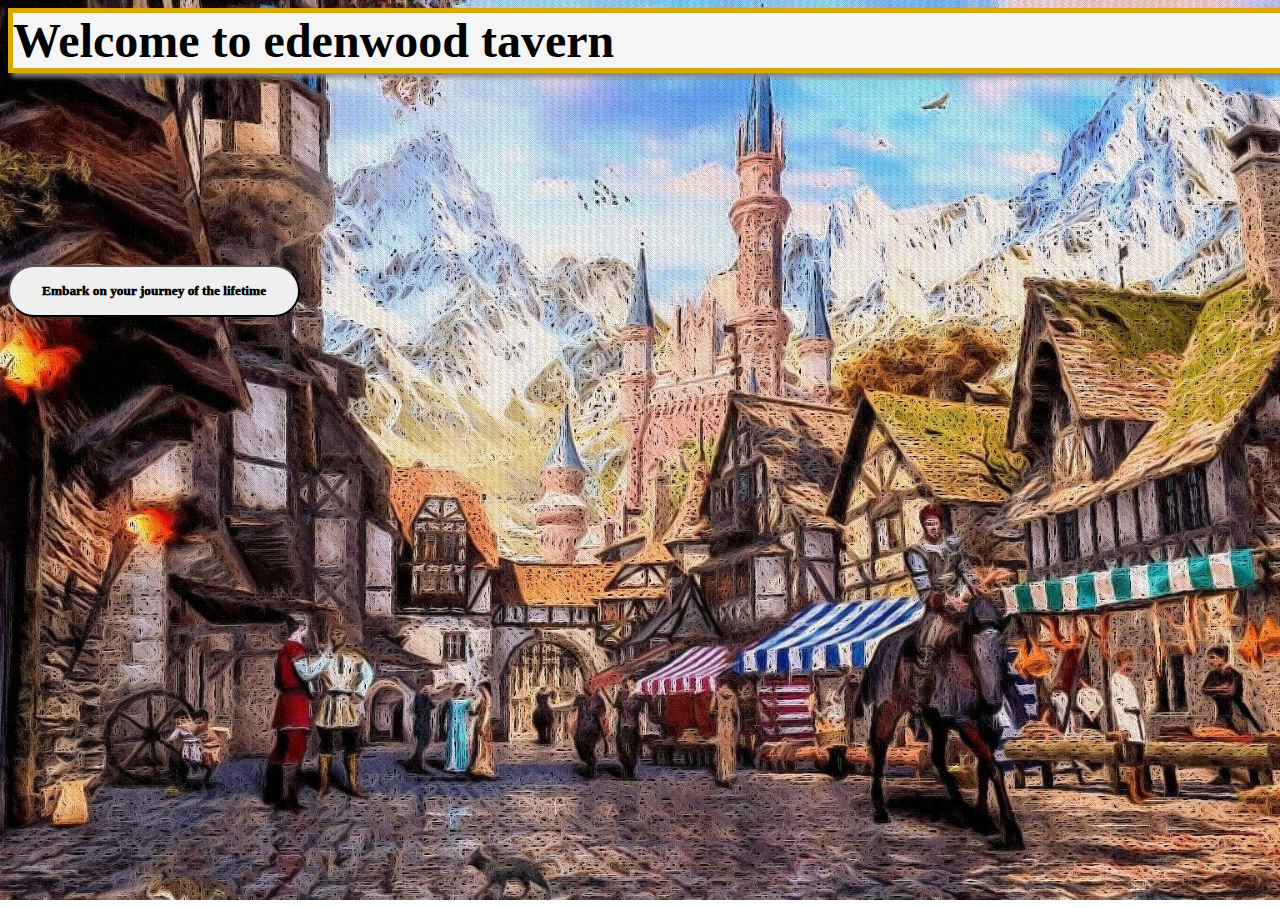
<file: index.html>
<!DOCTYPE html>
<html>
<head>
	<meta charset="utf-8">
	<meta name="viewport" content="width=device-width, initial-scale=1">
	<title>Landing Page</title>
	<link href="https://cdn.jsdelivr.net/npm/bootstrap@5.2.0/dist/css/bootstrap.min.css" rel="stylesheet" integrity="sha384-gH2yIJqKdNHPEq0n4Mqa/HGKIhSkIHeL5AyhkYV8i59U5AR6csBvApHHNl/vI1Bx" crossorigin="anonymous">
	<link rel="stylesheet" type="text/css" href="Startup-Landing-Page.css">
</head>
<body>
	<div class="container d-flex justify-content-center align-items-center h-100">
		<div class="row">
			<header class="text-center col-12">		
				<h1>Welcome to edenwood tavern</h1>
			</header>
			<div class="buffer col-12"></div>
			<section class="text-center col-12">
				<a href="https://mailchi.mp/f31b3bd517ae/stories-about-distant-lands"><button>Embark on your journey of the lifetime</button></a>
			</section>
		</div>
	</div>
		<script src="https://cdn.jsdelivr.net/npm/bootstrap@5.2.0/dist/js/bootstrap.bundle.min.js" integrity="sha384-A3rJD856KowSb7dwlZdYEkO39Gagi7vIsF0jrRAoQmDKKtQBHUuLZ9AsSv4jD4Xa" crossorigin="anonymous"></script>
</body>
</html>
</file>
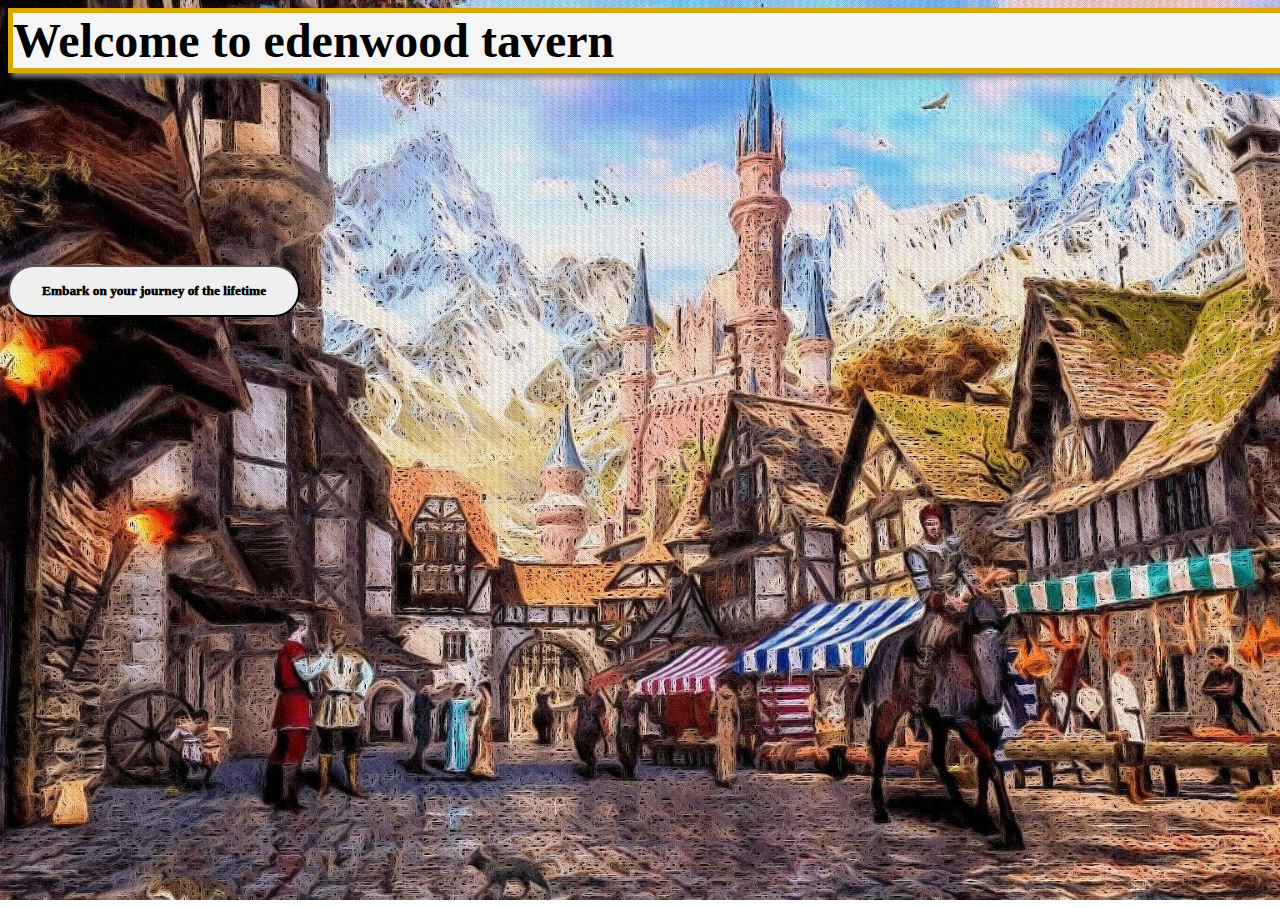
<file: Startup-Landing-Page.html>
<!DOCTYPE html>
<html>
<head>
	<meta charset="utf-8">
	<meta name="viewport" content="width=device-width, initial-scale=1">
	<title>Landing Page</title>
	<link href="https://cdn.jsdelivr.net/npm/bootstrap@5.2.0/dist/css/bootstrap.min.css" rel="stylesheet" integrity="sha384-gH2yIJqKdNHPEq0n4Mqa/HGKIhSkIHeL5AyhkYV8i59U5AR6csBvApHHNl/vI1Bx" crossorigin="anonymous">
	<link rel="stylesheet" type="text/css" href="Startup-Landing-Page.css">
</head>
<body>
	<div class="container d-flex justify-content-center align-items-center h-100">
		<div class="row">
			<header class="text-center col-12">		
				<h1>Welcome to edenwood tavern</h1>
			</header>
			<div class="buffer col-12"></div>
			<section class="text-center col-12">
				<a href="https://mailchi.mp/f31b3bd517ae/stories-about-distant-lands"><button>Embark on your journey of the lifetime</button></a>
			</section>
		</div>
	</div>
		<script src="https://cdn.jsdelivr.net/npm/bootstrap@5.2.0/dist/js/bootstrap.bundle.min.js" integrity="sha384-A3rJD856KowSb7dwlZdYEkO39Gagi7vIsF0jrRAoQmDKKtQBHUuLZ9AsSv4jD4Xa" crossorigin="anonymous"></script>
</body>
</html>
</file>
<file: Startup-Landing-Page.css>
html,body{
	width: 100%;
	height: 100%;
	background:url(MedivalMarketplace.jpeg) no-repeat center center fixed;
	background-size: cover;
}
h1{
	font-family: papyrus;
	font-size: 3em;
	font-weight: bold;
	margin-top: 0px;
	margin-left: 0px;
	border: 5px solid rgb(218, 168, 3);
	
	box-shadow: 4px 4px 5px #888888;
	background-color: whitesmoke;
}
hr {
  border-color: #F05F44;
  border-width: 3px;
  max-width: 65px;
}

button{
	font-family: papyrus;
	border-radius: 300px;
	padding: 1rem 2rem;
	font-weight: 1000;

}
button:hover{
	background-color: rgb(237, 144, 164);
}
.buffer{
	height: 10rem;
}
</file>
